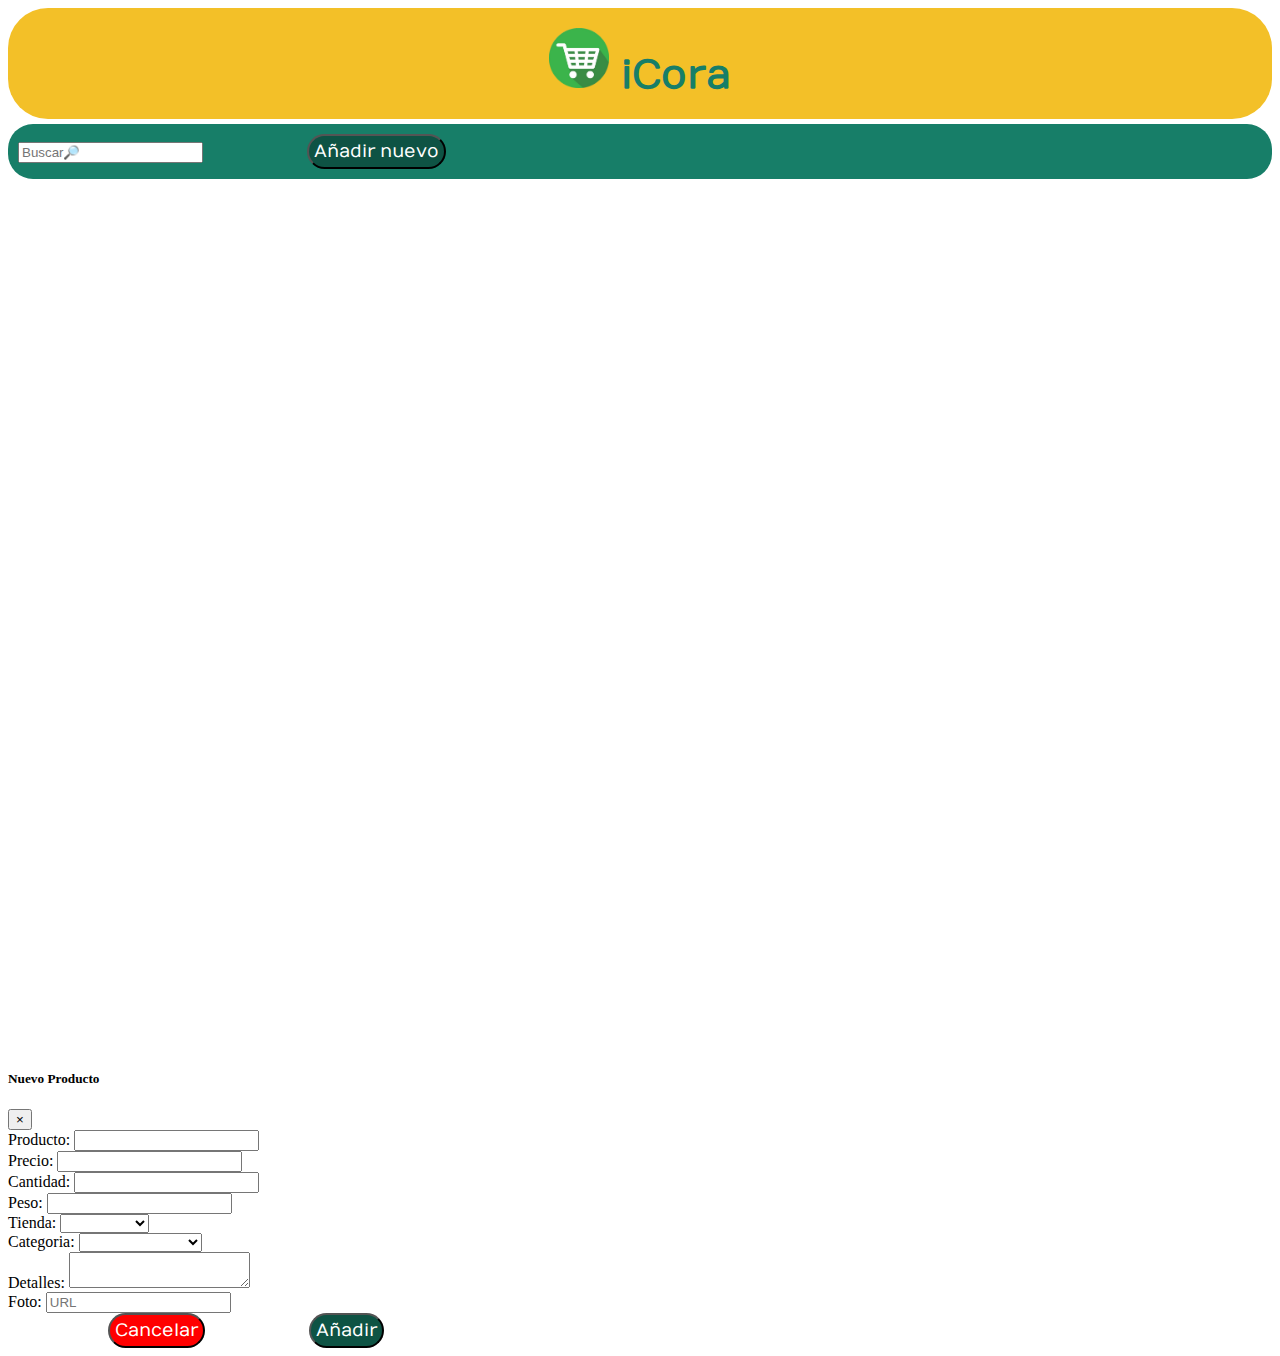
<file: index.html>
<!DOCTYPE html>
<html lang="en">
<head>
    <link rel="stylesheet" href="https://stackpath.bootstrapcdn.com/bootstrap/4.1.3/css/bootstrap.min.css" integrity="sha384-MCw98/SFnGE8fJT3GXwEOngsV7Zt27NXFoaoApmYm81iuXoPkFOJwJ8ERdknLPMO" crossorigin="anonymous">
    <meta charset="UTF-8">
    <meta http-equiv="X-UA-Compatible" content="IE=edge">
    <meta name="viewport" content="width=device-width, initial-scale=1.0">
    <link rel="stylesheet" href="style.css">
    <title>iCora</title>
    <link rel="icon" type="image/x-icon" href="iconoproy.png">
</head>

<body>
 
  <div class="encabezado"> <img src="iconoproy.png" alt="logo" class="logo"> iCora</div>

    <div class="input-box">
        <input id="search_product" placeholder="Buscar🔎" type="search">
        <button data-target="#addNewProductModal" data-toggle="modal" class= btn-primary id="myForm" type="button" value="Añadir nuevo">Añadir nuevo</button>            
    </div>

    <div class="main-box">
            <div class= "lista" id="lista">
            </div>  
    </div>
    
    <div class="modal fade" id="addNewProductModal" tabindex="-1" role="dialog" aria-labelledby="addNewProductModalLabel" aria-hidden="true">
      <div class="modal-dialog" role="document">
        <div class="modal-content">
          <div class="modal-header">
            <h5 class="modal-title" id="addNewProductModalLabel">Nuevo Producto</h5>
            <button type="button" class="close" data-dismiss="modal" aria-label="Close">
              <span aria-hidden="true">&times;</span>
            </button>
          </div>

          <div class="modal-body">
            <form name="data" id="newProductForm">
              <div class="form-group">
                <label for="recipient-name" class="col-form-label">Producto:</label>
                <input type="text" class="form-control" name="nombre" required>
              </div>

              <div class="form-group">
                <label for="recipient-name" class="col-form-label">Precio:</label>
                <input name="precio" type="text" class="form-control" name="precio" required>
              </div>

              <div class="form-group">
                <label for="recipient-name" class="col-form-label">Cantidad:</label>
                <input name="cantidad" type="text" class="form-control" id="recipient-name" required>
              </div>

              <div class="form-group">
                <label for="recipient-name" class="col-form-label">Peso:</label>
                <input name="peso" type="text" class="form-control" id="recipient-name" required>
              </div>

              <div class="form-group">
                <label for="tiendas" class="col-form-label">Tienda:</label>
                <select name="tienda" type="text" class="form-control" id="tiendas" required>
                    <option> </option>
                    <option class="tienda" value="Mercadona">Mercadona</option>
                    <option class="tienda" value="Lidl">Lidl</option>
                    <option class="tienda" value="Carrefour">Carrefour</option>
                    <option class="tienda" value="Dia">Día</option>
                    <option class="tienda" value="Alcampo">Alcampo</option>
                  </select>
              </div>

              <div class="form-group">
                <label for="categorias" class="col-form-label">Categoria:</label>
                <select name="categoria" type="text" class="form-control" id="categorias">
                  <option> </option>
                  <option class="producto" value="1">Frutas</option>
                  <option class="producto" value="2">Verduras</option>
                  <option class="producto" value="3">Panes</option>
                  <option class="producto" value="9">Postres</option>
                  <option class="producto" value="7">Carne y pescado</option>
                  <option class="producto" value="5">Higiene</option>
                  <option class="producto" value="6">Limpieza</option>
                  <option class="producto" value="4">Lácteos</option>
                  <option class="producto" value="8">Menaje</option>
                </select>
              </div>

              <div class="form-group">
                <label for="message-text" class="col-form-label">Detalles:</label>
                <textarea name="detalles" class="form-control" id="message-text"></textarea>
              </div>

              <div class="form-group">
                <label for="recipient-name" class="col-form-label">Foto:</label>
                <input name="img_producto" type="text" class="form-control" id="recipient-name" placeholder="URL" required>
              </div>
            </form>
          </div>

          <div class="modal-footer">
            <button type="button" class="btn btn-primary" style="background: red;" data-dismiss="modal">Cancelar</button>
            <button type="button" class="btn btn-primary" onclick="addNewProduct()">Añadir</button>
          </div>
        </div>
      </div>
    </div>
<script src="https://code.jquery.com/jquery-3.3.1.slim.min.js" integrity="sha384-q8i/X+965DzO0rT7abK41JStQIAqVgRVzpbzo5smXKp4YfRvH+8abtTE1Pi6jizo" crossorigin="anonymous"></script>
<script src="https://cdn.jsdelivr.net/npm/popper.js@1.14.3/dist/umd/popper.min.js" integrity="sha384-ZMP7rVo3mIykV+2+9J3UJ46jBk0WLaUAdn689aCwoqbBJiSnjAK/l8WvCWPIPm49" crossorigin="anonymous"></script>
<script src="https://cdn.jsdelivr.net/npm/bootstrap@4.1.3/dist/js/bootstrap.min.js" integrity="sha384-ChfqqxuZUCnJSK3+MXmPNIyE6ZbWh2IMqE241rYiqJxyMiZ6OW/JmZQ5stwEULTy" crossorigin="anonymous"></script>

    <script src="index.js"></script>
</body>
</html>
</file>
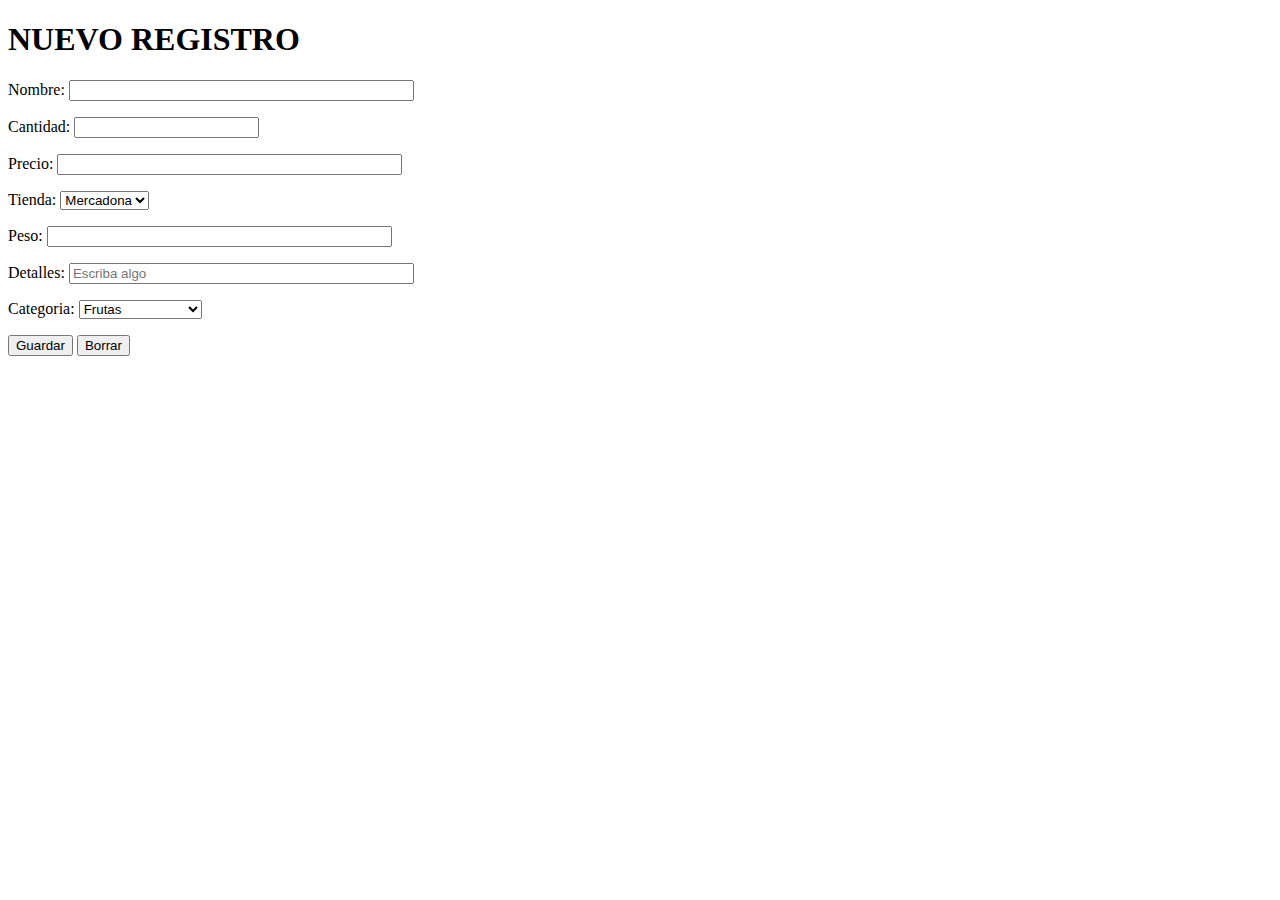
<file: formulario.html>
<!DOCTYPE html>
<html lang="en">
<head>
    <meta charset="UTF-8">
    <meta http-equiv="X-UA-Compatible" content="IE=edge">
    <meta name="viewport" content="width=device-width, initial-scale=1.0">
    <title>Document</title>
</head>
<body>
    
    <h1>NUEVO REGISTRO</h1>

<form name="formulario" id="formulario" >
    <p>Nombre: <input type="text" name="nombre" size="40"></p>
    <p>Cantidad: <input type="number" name="nacido" min="1900"></p>
    <p>Precio: <input type="text" name="nombre" size="40"></p>
    <p>Tienda: <select name="menu">
        <option>Mercadona</option>
        <option>Lidl</option>
        <option>Carrefour</option>
        <option>Día</option>
        <option>Alcampo</option>
      </select>
    </p>
    <p>Peso: <input type="text" name="nombre" size="40"></p>
    <p>Detalles: <input type="text" name="nombre" size="40" placeholder="Escriba algo"></p>



    <p>Categoria: <select name="menu">
        <option>Frutas</option>
        <option>Verduras</option>
        <option>Panes</option>
        <option>Postres</option>
        <option>Carne y pescado</option>
        <option>Higiene</option>
        <option>Limpieza</option>
        <option>Lácteos</option>
        <option>Menaje</option>
      </select></p>



    <p>
      <input type="submit" value="Guardar">
      <input type="reset" value="Borrar">
    </p>
  </form>
</form>



</body>
</html>
</file>
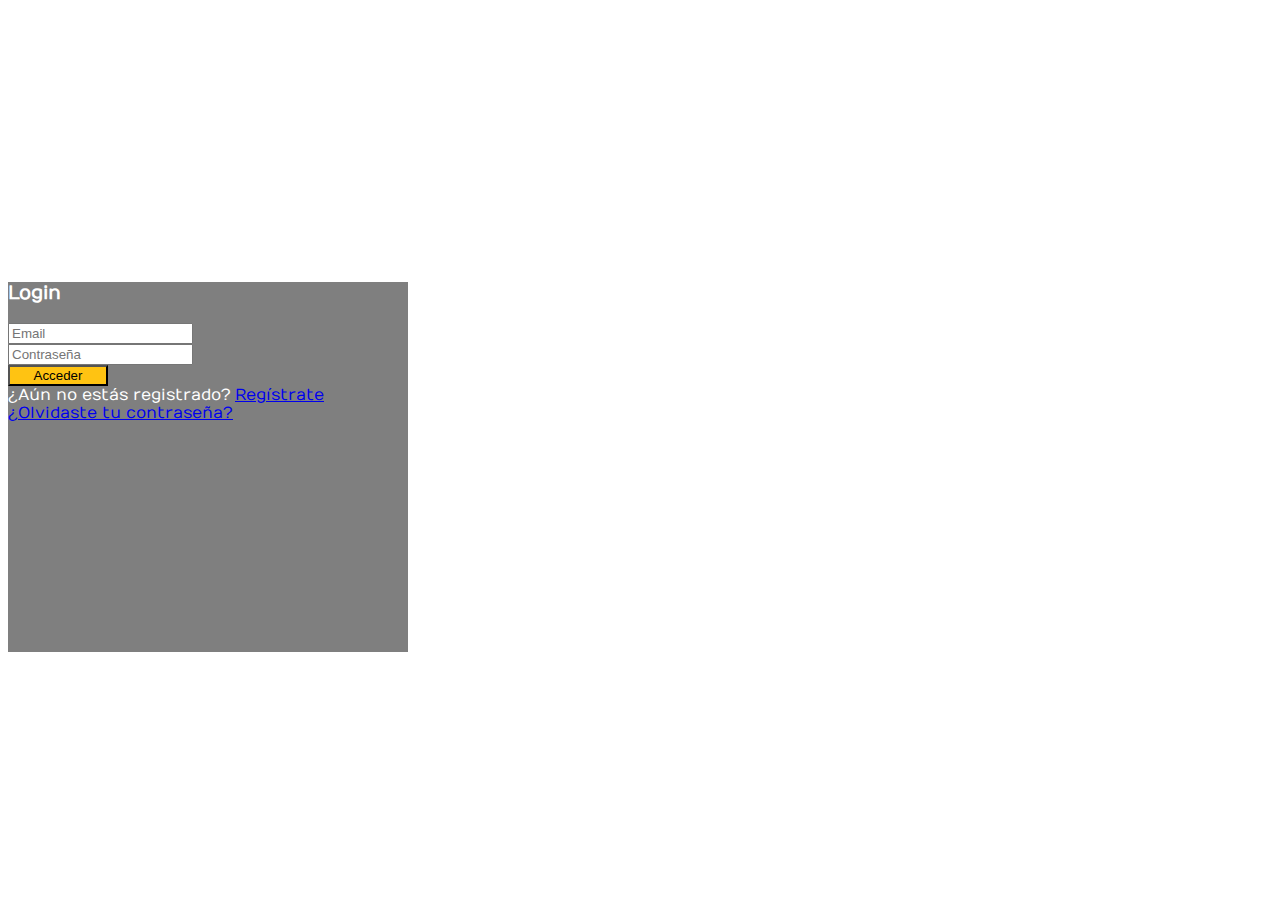
<file: login.html>
<!DOCTYPE html>
<html>
 <head>
    <link rel="icon" type="image/x-icon" href="iconoproy.png">
<title>iCora-Login</title>
<!--Made with love by Mutiullah Samim -->
<!--Bootsrap 4 CDN-->
<link rel="stylesheet" href="https://stackpath.bootstrapcdn.com/bootstrap/4.1.3/css/bootstrap.min.css" integrity="sha384-MCw98/SFnGE8fJT3GXwEOngsV7Zt27NXFoaoApmYm81iuXoPkFOJwJ8ERdknLPMO" crossorigin="anonymous">
<!--Fontawesome CDN-->
<link rel="stylesheet" href="https://use.fontawesome.com/releases/v5.3.1/css/all.css" integrity="sha384-mzrmE5qonljUremFsqc01SB46JvROS7bZs3IO2EmfFsd15uHvIt+Y8vEf7N7fWAU" crossorigin="anonymous">
<!--Custom styles-->
<!-- <link rel="stylesheet" type="text/css" href="styles.css"> -->
<link rel="stylesheet" href="login.css">
</head>
<body>
<div class="container">
    <div class="d-flex justify-content-center h-100">
        <div class="card">
            <div class="card-header">
                <h3>Login</h3>
            </div>
            <div class="card-body">
                <form id="form">
                    <div class="input-group form-group">
                        <div class="input-group-prepend">
                            <span class="input-group-text"><i class="fas fa-user"></i></span>
                        </div>
                        <input name="identifier" type="text" class="form-control" placeholder="Email">
                    </div>
                    <div class="input-group form-group">
                        <div class="input-group-prepend">
                            <span class="input-group-text"><i class="fas fa-key"></i></span>
                        </div>
                        <input name="password" type="password" class="form-control" placeholder="Contraseña">
                    </div>
                    <div class="form-group">
                        <input id="btnLogin" type="button" value="Acceder" class="btn float-right login_btn">
                    </div>
                </form>
            </div>
            <div class="card-footer">
                <div class="d-flex justify-content-center links">
                    ¿Aún no estás registrado?<a href="signup.html">Regístrate</a>
                </div>
                <div class="d-flex justify-content-center">
                    <a href="#">¿Olvidaste tu contraseña?</a>
                </div>
            </div>
        </div>
    </div>

    <script src="login.js"></script>
</div>
</body>
</html>
</file>
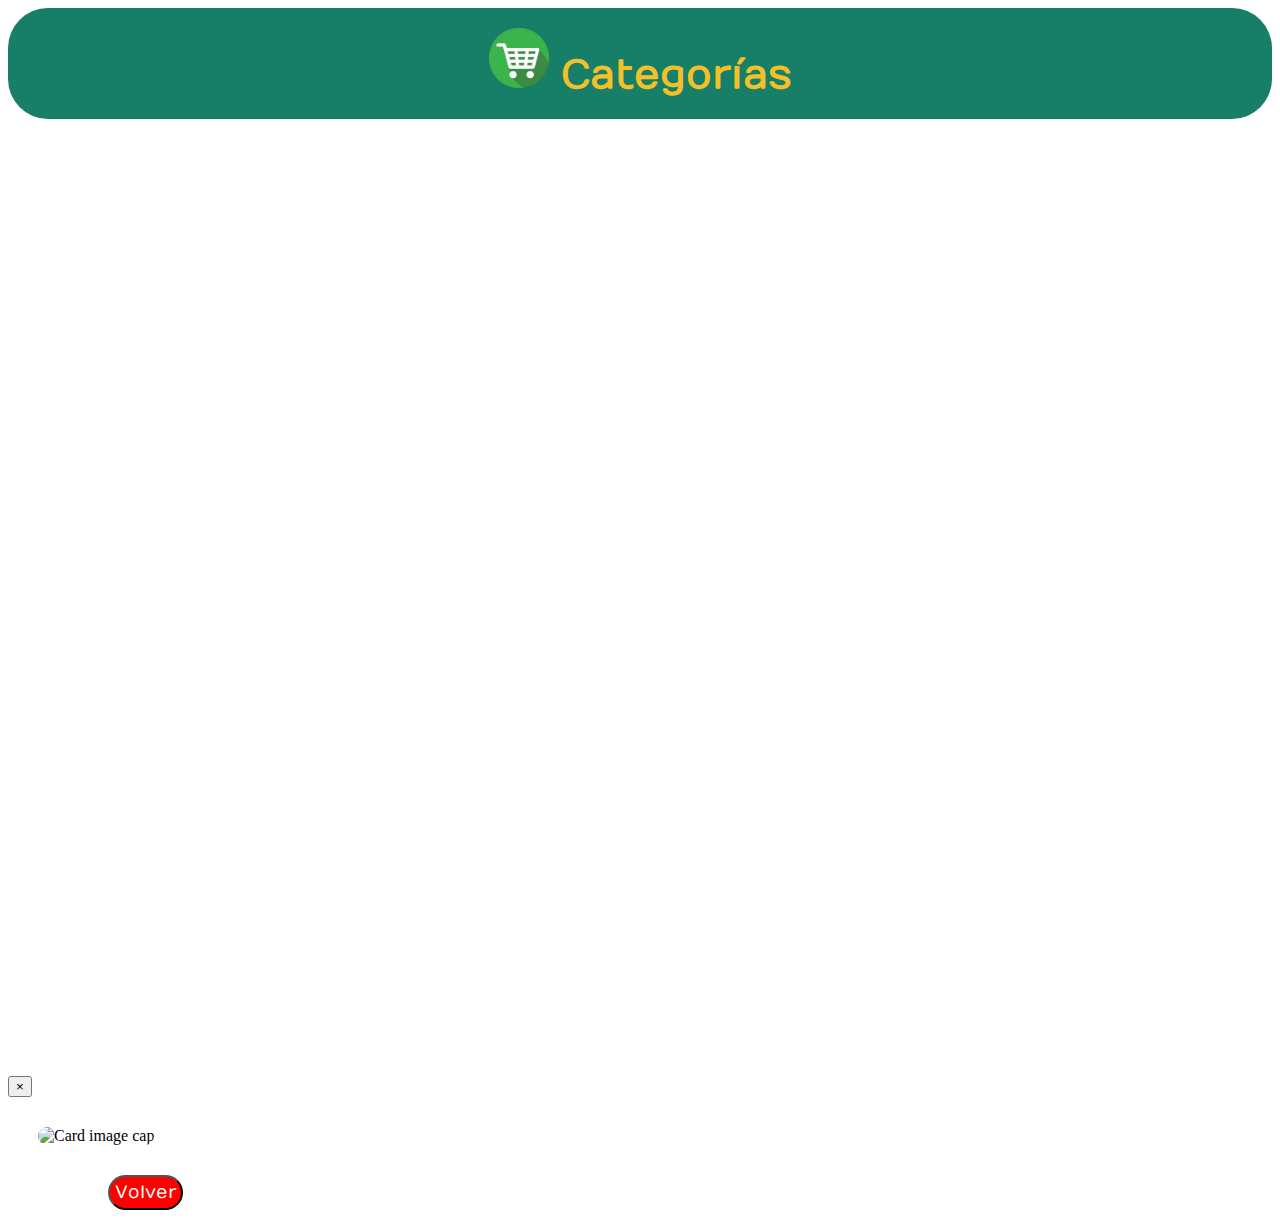
<file: seccion.html>
<!DOCTYPE html>
<html lang="en">
<head>
     <!--Bootsrap 4 CDN-->
     <link rel="stylesheet" href="https://stackpath.bootstrapcdn.com/bootstrap/4.1.3/css/bootstrap.min.css" integrity="sha384-MCw98/SFnGE8fJT3GXwEOngsV7Zt27NXFoaoApmYm81iuXoPkFOJwJ8ERdknLPMO" crossorigin="anonymous">
    <meta charset="UTF-8">
    <meta http-equiv="X-UA-Compatible" content="IE=edge">
    <meta name="viewport" content="width=device-width, initial-scale=1.0">
    <title>iCora-secciones</title>
    <link rel="stylesheet" href="style.css">
    <link rel="icon" type="image/x-icon" href="iconoproy.png">
</head>
<body>
    <div class="encabezado" style="background-color: rgb(23, 126, 104); color:#f3c028"><a href="index.html"><img src="iconoproy.png" alt="logo" class="logo"></a> Categorías</div>
</div>


<div class="main-boxSec">
        <div id="lista" class="lista">
        </div>  
</div>

<div class="modal fade" id="openModalProduct" tabindex="-1" role="dialog" aria-labelledby="addNewProductModalLabel" aria-hidden="true">
  <div class="modal-dialog" role="document">
    <div class="modal-content">
      <div class="modal-header">
        <h5 class="modal-title" id="titleProduct"></h5>
        <button type="button" class="close" data-dismiss="modal" aria-label="Close">
          <span aria-hidden="true">&times;</span>
        </button>
      </div>

      <div class="modal-body">
        <img id="img-product" class="img-categorias" alt="Card image cap">
      
        <div id="datosProducto">
        </div>
        
       
      </div>

      <div class="modal-footer">
        <button type="button" class="btn btn-primary" style="background: red;" data-dismiss="modal">Volver</button>
        
      </div>
    </div>
  </div>
</div>


<script src="https://code.jquery.com/jquery-3.3.1.slim.min.js" integrity="sha384-q8i/X+965DzO0rT7abK41JStQIAqVgRVzpbzo5smXKp4YfRvH+8abtTE1Pi6jizo" crossorigin="anonymous"></script>
<script src="https://cdn.jsdelivr.net/npm/popper.js@1.14.3/dist/umd/popper.min.js" integrity="sha384-ZMP7rVo3mIykV+2+9J3UJ46jBk0WLaUAdn689aCwoqbBJiSnjAK/l8WvCWPIPm49" crossorigin="anonymous"></script>
<script src="https://cdn.jsdelivr.net/npm/bootstrap@4.1.3/dist/js/bootstrap.min.js" integrity="sha384-ChfqqxuZUCnJSK3+MXmPNIyE6ZbWh2IMqE241rYiqJxyMiZ6OW/JmZQ5stwEULTy" crossorigin="anonymous"></script>
    <script src="seccion.js"></script>
</body>
</html>

<!-- https://c1.wallpaperflare.com/preview/363/405/242/shopping-cart-shopping-purchasing-candy.jpg -->
</file>
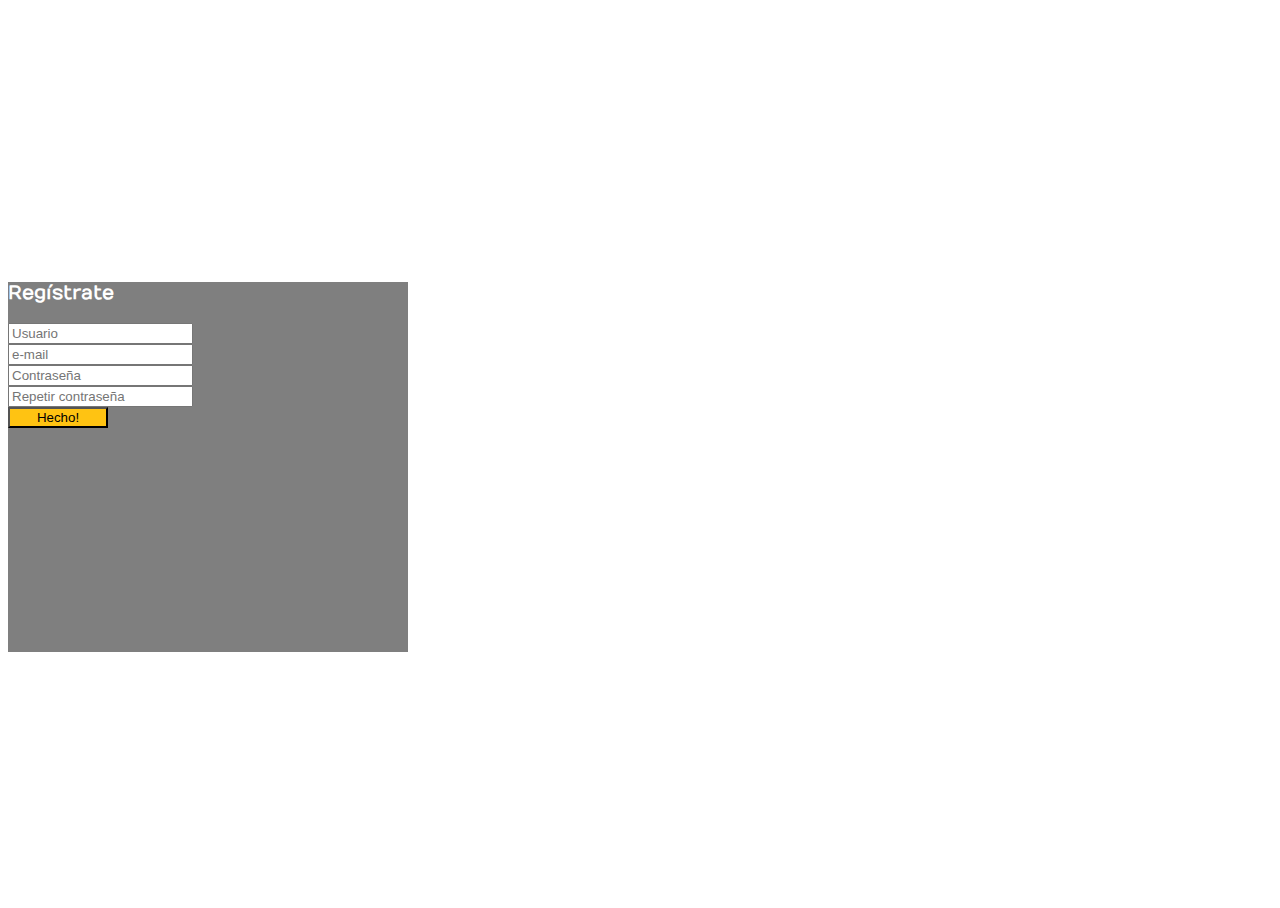
<file: signup.html>
<!DOCTYPE html>
<html>
<head>
    <title>iCora-Registro</title>
    <link rel="icon" type="image/x-icon" href="iconoproy.png">
    <!--Bootsrap 4 CDN-->
    <link rel="stylesheet" href="https://stackpath.bootstrapcdn.com/bootstrap/4.1.3/css/bootstrap.min.css" integrity="sha384-MCw98/SFnGE8fJT3GXwEOngsV7Zt27NXFoaoApmYm81iuXoPkFOJwJ8ERdknLPMO" crossorigin="anonymous">
    <!--Fontawesome CDN-->
    <link rel="stylesheet" href="https://use.fontawesome.com/releases/v5.3.1/css/all.css" integrity="sha384-mzrmE5qonljUremFsqc01SB46JvROS7bZs3IO2EmfFsd15uHvIt+Y8vEf7N7fWAU" crossorigin="anonymous">
    <!--Custom styles-->
    <link rel="stylesheet" href="login.css">
</head>
<body>
<div class="container">
    <div class="d-flex justify-content-center h-100">
        <div class="card">
            <div class="card-header">
                <h3>Regístrate</h3>
            </div>
            <div class="card-body">
                <form id="form" name="form" action="">
                    <div class="input-group form-group">
                        <div class="input-group-prepend">
                            <span class="input-group-text"><i class="fas fa-user"></i></span>
                        </div>
                        <input name="username" id="username" type="text" class="form-control" placeholder="Usuario">
                    </div>
                    <div class="input-group form-group">
                        <div class="input-group-prepend">
                            <span class="input-group-text"><i class="fas fa-envelope"></i></span>
                        </div>
                        <input name="email" id="email" type="email" class="form-control" placeholder="e-mail">
                    </div>
                    <div class="input-group form-group">
                        <div class="input-group-prepend">
                            <span class="input-group-text"><i class="fas fa-key"></i></span>
                        </div>
                        <input name="password" id="password" type="password" class="form-control" placeholder="Contraseña">
                    </div>
                    <div class="input-group form-group">
                        <div class="input-group-prepend">
                            <span class="input-group-text"><i class="fas fa-key"></i></span>
                        </div>
                        <input id="password2" type="password" class="form-control" placeholder="Repetir contraseña">
                    </div>
                    <div class="form-group">
                        <input id="btn" type="button" value="Hecho!" class="btn float-right login_btn margin-top: 20px">
                    </div>
                </form>
            </div>
            </div>
        </div>
    </div>
</div>
<script src="signup.js"></script>
</body>
</html>
</file>
<file: style.css>
@import url('https://fonts.googleapis.com/css?family=Numans');

.encabezado {
    font-family: numans;
    color: rgb(23, 126, 104);
    background-color: #f3c028;
    text-align: center;
    font-size: 40px;
    padding: 20px;
    font-weight: bold;
    border-radius: 40px;
    margin-bottom: 5px;

}

.img-categorias {
    height: 150px;
    width: 150px;
    border-radius: 50px;
    object-fit: cover;
    margin: 30px
}

.img-categorias:hover {
    box-shadow: 6px 4px 16px 0px #000;
}

.main-box {
    background-image: url('https://img.freepik.com/free-photo/shopping-cart-bright-yellow-paper_113725-1262.jpg?w=1380');
    background-position: right;
    border-radius: 50px;
    background-repeat: no-repeat;
    background-size: cover;
    min-height: 865px;
    height: 100%;
}

.main-boxSec {
    background-image: url('https://img.freepik.com/free-photo/shopping-cart-bright-yellow-paper_113725-1262.jpg?w=1380');
    background-position: right;
    border-radius: 50px;
    background-repeat: no-repeat;
    background-size: cover;
    min-height: 930px;
    height: 100%;
}

.input-box {
    color: #f3c028;
    background-color: rgb(23, 126, 104);
    border-radius: 25px;
    margin-bottom: 5px;
    padding: 10px;
}

.lista {
    display: grid;
    grid-template-columns: 1fr 1fr 1fr;
    /* grid-template-rows: 1fr 1fr 1fr; */
    gap: 0px 0px;
    justify-items: center;
}

.btn-primary {
    font-family: numans;
    color: white;
    padding: 5px;
    font-size: 18px;
    border-radius: 50px;
    width: auto;
    background: rgb(14, 83, 68);
    height: 80%;
    margin-left: 100px
}

.btn-primary:hover {
    background: #f3c028;
    transition: all 0.70s;
    color: rgb(23, 126, 104);
}

.logo {
    height: 60px;
    align-items : left;

}

@media (max-width: 640px) {
    .lista {
        grid-template-columns: 1fr 1fr;
    }
}

@media (max-width:400px) {
    .lista {
        grid-template-columns: 1fr;
    }
}

@media (max-width:460px) {
    .btn-primary {
        font-size: 10px;
    }
}

@media (max-width:820px) {
    .encabezado {
        font-size: 20px;
    }
}
</file>
<file: login.css>
@import url('https://fonts.googleapis.com/css?family=Numans');

html,
body {
    background-image: url('https://cdn.pixabay.com/photo/2016/01/27/22/10/shopping-1165437_960_720.jpg');
    background-size: cover;
    background-repeat: no-repeat;
    height: 100%;
    font-family: 'Numans', sans-serif;
}

.container {
    height: 100%;
    align-content: center;
}

.card {
    height: 370px;
    margin-top: auto;
    margin-bottom: auto;
    width: 400px;
    background-color: rgba(0, 0, 0, 0.5) !important;
}

.social_icon span {
    font-size: 60px;
    margin-left: 10px;
    color: #FFC312;
}

.social_icon span:hover {
    color: white;
    cursor: pointer;
}

.card-header h3 {
    color: white;
}

.social_icon {
    position: absolute;
    right: 20px;
    top: -45px;
}

.input-group-prepend span {
    width: 50px;
    background-color: #FFC312;
    color: black;
    border: 0 !important;
}

input:focus {
    outline: 0 0 0 0 !important;
    box-shadow: 0 0 0 0 !important;
}

.remember {
    color: white;
}

.remember input {
    width: 20px;
    height: 20px;
    margin-left: 15px;
    margin-right: 5px;
}

.login_btn {
    color: black;
    background-color: #FFC312;
    width: 100px;
}

.login_btn:hover {
    color: black;
    background-color: white;
}

.links {
    color: white;
}

.links a {
    margin-left: 4px;
}
</file>
